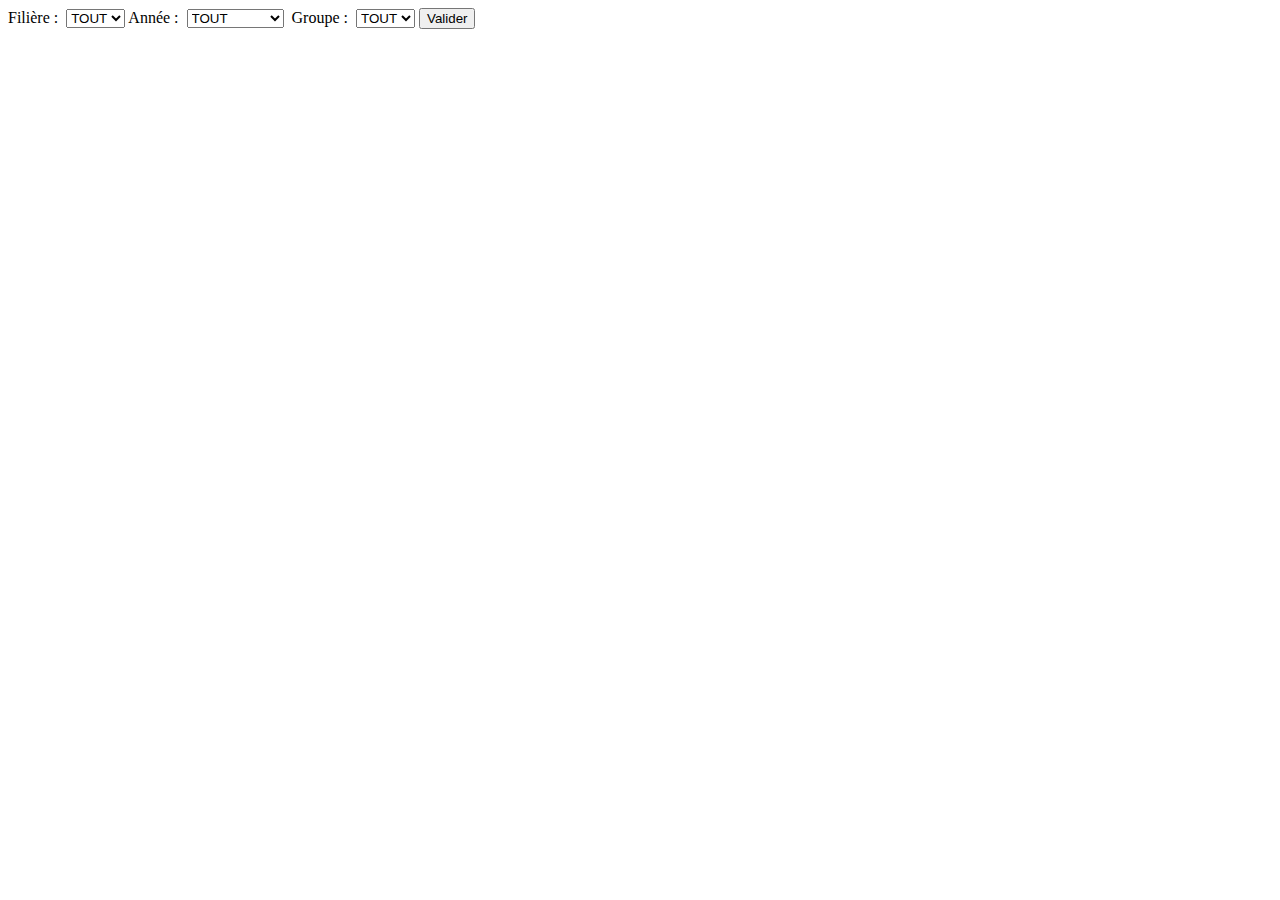
<file: trunk/docs/specs_ig/client_leger/filtres.html>
<!DOCTYPE html PUBLIC "-//W3C//DTD HTML 4.01 Transitional//EN">
<html>
<head>


  
  <meta content="text/html; charset=ISO-8859-1" http-equiv="content-type">

  
  <title>filtres</title>
</head>


<body>


Fili&egrave;re :&nbsp;
<select name="Fili&egrave;re">
<option>TOUT</option>
<option>IR</option>
<option>MFPI</option>
<option>EI</option>
</select>
 Ann&eacute;e :&nbsp;
<select name="Classe">
<option>TOUT</option>
<option>1er ann&eacute;e</option>
<option>2&egrave;me ann&eacute;e</option>
<option>3&egrave;me ann&eacute;e</option>
</select>


&nbsp;Groupe :&nbsp;
<select name="Classe">
<option>TOUT</option>
<option>A</option>
<option>B</option>
</select>


<button value="Valider" name="Valider">Valider</button>
</body>
</html>
</file>
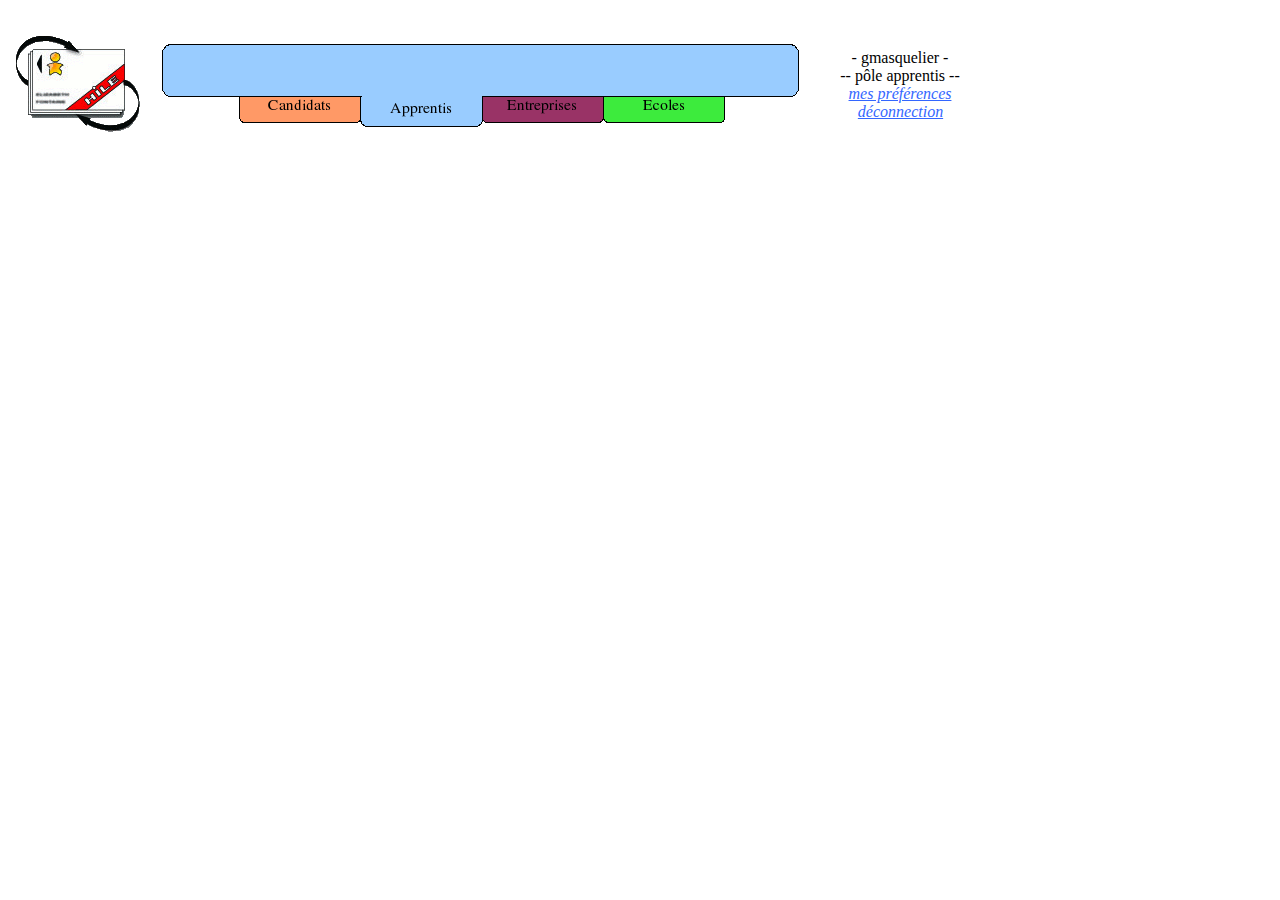
<file: trunk/docs/specs_ig/client_leger/header.html>
<!DOCTYPE html PUBLIC "-//W3C//DTD HTML 4.01 Transitional//EN">
<html>
<head>


  
  <meta content="text/html; charset=ISO-8859-1" http-equiv="content-type">

  
  <title>header</title>
</head>


<body>


<span style="font-style: italic; text-decoration: underline; color: rgb(51, 102, 255);"></span><br>


<table style="text-align: left; width: 989px; height: 118px;" border="0" cellpadding="2" cellspacing="2">


  <tbody>


    <tr>


      <td style="width: 142px;"><img style="width: 135px; height: 106px;" alt="logo" src="logo.png"></td>


      <td style="width: 550px;"><img style="width: 642px; height: 88px;" alt="ent&ecirc;te" src="header.png"></td>


      <td>
      
      <div style="text-align: center; margin-top: 0px; margin-left: 0px; width: 184px; height: 54px;">-
gmasquelier -<br>


-- p&ocirc;le apprentis --<br>


      <span style="font-style: italic; text-decoration: underline; color: rgb(51, 102, 255);">mes&nbsp;pr&eacute;f&eacute;rences</span><br>


      </div>


      
      <div style="text-align: center;"><span style="font-style: italic; text-decoration: underline; color: rgb(51, 102, 255);">d&eacute;connection</span></div>


      </td>


    </tr>


  
  </tbody>
</table>


<br>


</body>
</html>
</file>
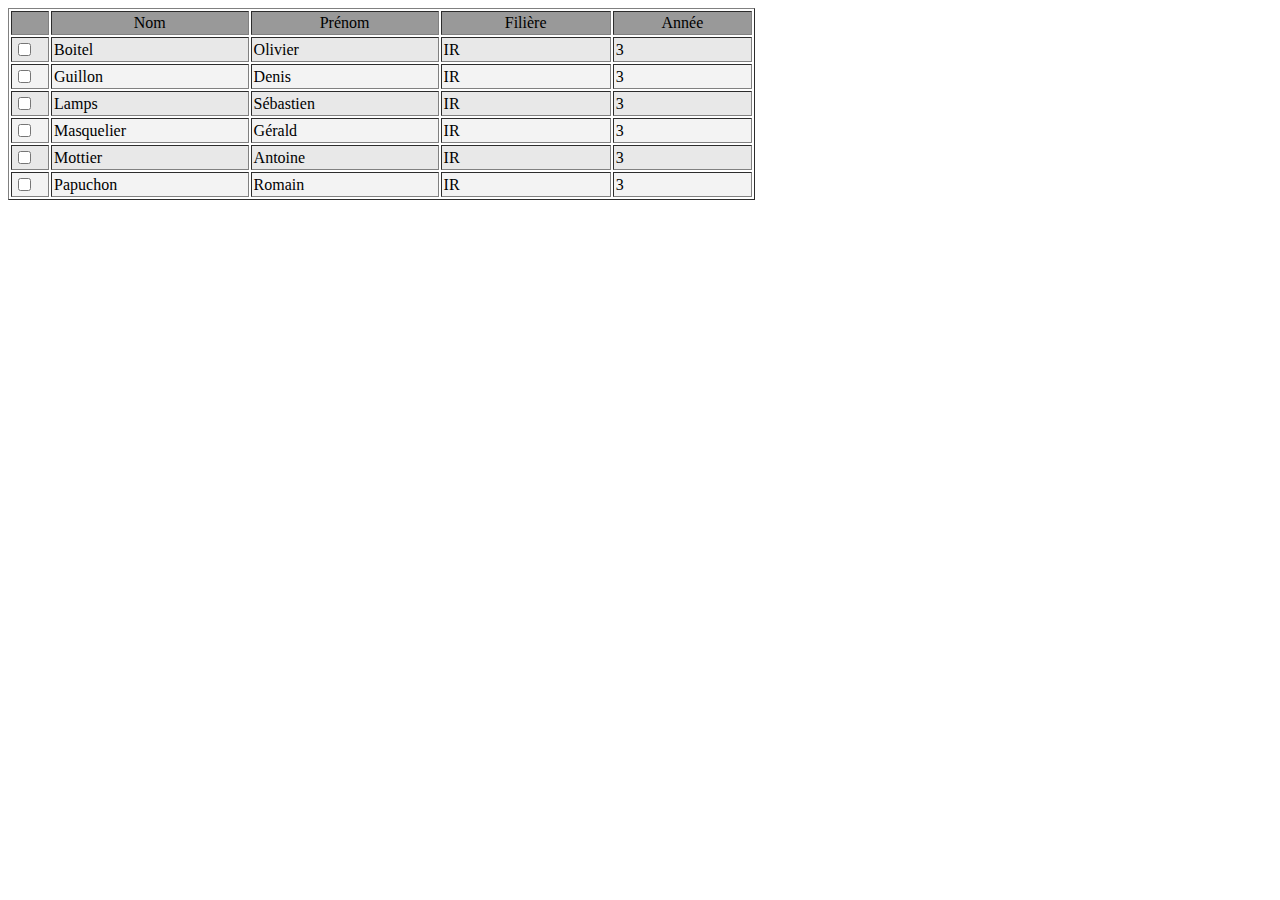
<file: trunk/docs/specs_ig/client_leger/liste.html>
<!DOCTYPE html PUBLIC "-//W3C//DTD HTML 4.01 Transitional//EN">
<html>
<head>

  <meta http-equiv="content-type" content="text/html; charset=ISO-8859-1">
  <title>liste</title>


</head>


<body>

<table style="text-align: left; width: 747px;" border="1" cellpadding="2" cellspacing="2">

  <tbody>

    <tr>

      <td style="width: 26px; background-color: rgb(153, 153, 153);"></td>

      <td style="text-align: center; background-color: rgb(153, 153, 153); width: 160px;">Nom</td>

      <td style="text-align: center; background-color: rgb(153, 153, 153); width: 152px;">Pr&eacute;nom</td>

      <td style="text-align: center; background-color: rgb(153, 153, 153); width: 137px;">Fili&egrave;re</td>

      <td style="text-align: center; background-color: rgb(153, 153, 153); width: 111px;">Ann&eacute;e</td>

    </tr>

    <tr>

      <td style="background-color: rgb(232, 232, 232); width: 26px;"><input name="test" value="test" type="checkbox"></td>

      <td style="background-color: rgb(232, 232, 232); width: 160px;">Boitel</td>

      <td style="background-color: rgb(232, 232, 232); width: 152px;">Olivier</td>

      <td style="background-color: rgb(232, 232, 232); width: 137px;">IR</td>

      <td style="background-color: rgb(232, 232, 232); width: 111px;">3</td>

    </tr>

    <tr>

      <td style="background-color: rgb(243, 243, 243); width: 26px;"><input name="test" value="test" type="checkbox"></td>

      <td style="background-color: rgb(243, 243, 243); width: 160px;">Guillon</td>

      <td style="background-color: rgb(243, 243, 243); width: 152px;">Denis</td>

      <td style="background-color: rgb(243, 243, 243); width: 137px;">IR</td>

      <td style="background-color: rgb(243, 243, 243); width: 111px;">3</td>

    </tr>

    <tr>

      <td style="background-color: rgb(232, 232, 232); width: 26px;"><input name="test" value="test" type="checkbox"></td>

      <td style="background-color: rgb(232, 232, 232); width: 160px;">Lamps</td>

      <td style="background-color: rgb(232, 232, 232); width: 152px;">S&eacute;bastien</td>

      <td style="background-color: rgb(232, 232, 232); width: 137px;">IR</td>

      <td style="background-color: rgb(232, 232, 232); width: 111px;">3</td>

    </tr>

    <tr>

      <td style="background-color: rgb(243, 243, 243); width: 26px;"><input name="test" value="test" type="checkbox"></td>

      <td style="background-color: rgb(243, 243, 243); width: 160px;">Masquelier</td>

      <td style="background-color: rgb(243, 243, 243); width: 152px;">G&eacute;rald</td>

      <td style="background-color: rgb(243, 243, 243); width: 137px;">IR</td>

      <td style="background-color: rgb(243, 243, 243); width: 111px;">3</td>

    </tr>

    <tr>

      <td style="background-color: rgb(232, 232, 232); width: 26px;"><input name="test" value="test" type="checkbox"></td>

      <td style="background-color: rgb(232, 232, 232); width: 160px;">Mottier</td>

      <td style="background-color: rgb(232, 232, 232); width: 152px;">Antoine</td>

      <td style="background-color: rgb(232, 232, 232); width: 137px;">IR</td>

      <td style="background-color: rgb(232, 232, 232); width: 111px;">3</td>

    </tr>

    <tr>

      <td style="background-color: rgb(243, 243, 243); width: 26px;"><input name="test" value="test" type="checkbox"></td>

      <td style="background-color: rgb(243, 243, 243); width: 160px;">Papuchon</td>

      <td style="background-color: rgb(243, 243, 243); width: 152px;">Romain</td>

      <td style="background-color: rgb(243, 243, 243); width: 137px;">IR</td>

      <td style="background-color: rgb(243, 243, 243); width: 111px;">3</td>

    </tr>

  </tbody>
</table>

<br>

</body>
</html>
</file>
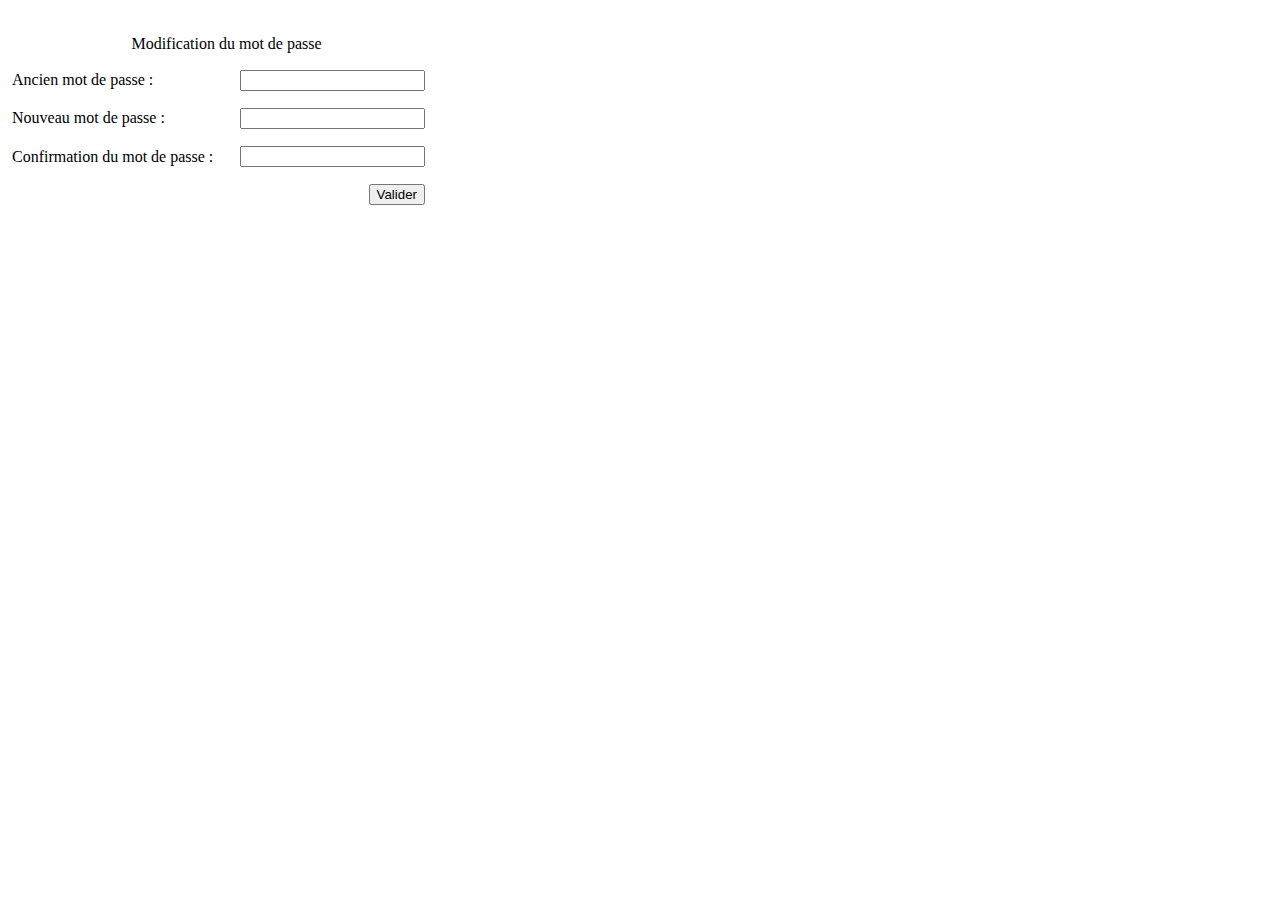
<file: trunk/docs/specs_ig/client_leger/mot_de_passe.html>
<!DOCTYPE html PUBLIC "-//W3C//DTD HTML 4.01 Transitional//EN">
<html>
<head>

  <meta http-equiv="content-type" content="text/html; charset=ISO-8859-1">
  <title>ouverture_session</title>


</head>


<body>

<br>

<table style="text-align: left; margin-left: 0px; width: 421px; height: 189px;" border="0" cellpadding="2" cellspacing="2">

  <tbody>

    <tr>

      <td colspan="2" rowspan="1" style="text-align: center; font-family: Utopia; width: 153px;">&nbsp;&nbsp;&nbsp;
Modification du mot de passe</td>

    </tr>

    <tr>

      <td style="width: 248px;"><span style="font-family: Utopia;">Ancien mot de passe : &nbsp;</span><br>

      <span style="font-family: Utopia;"></span></td>

      <td style="width: 153px;"><span style="font-family: Utopia;"><input name="identifiant"></span></td>

    </tr>

    <tr>

      <td style="width: 248px;"><span style="font-family: Utopia;">Nouveau mot de
passe :&nbsp; </span></td>

      <td style="width: 153px;"><span style="font-family: Utopia;"></span>
      <div style="text-align: right;"><span style="font-family: Utopia;">
      <div style="text-align: right; width: 108px;">
      <div style="text-align: right; width: 69px;"><span style="font-family: Utopia;"><input name="mdp"></span></div>

      <span style="font-family: Utopia;"> </span></div>

      </span></div>

      <span style="font-family: Utopia;"> </span></td>

    </tr>

    <tr>

      <td style="width: 248px;"><span style="font-family: Utopia;">Confirmation du mot de
passe :</span></td>

      <td style="width: 153px;"><span style="font-family: Utopia;">
      <div style="text-align: right; width: 69px;"><span style="font-family: Utopia;"><input name="mdp"></span></div>

      </span></td>

    </tr>

    <tr align="right">

      <td style="width: 153px;" colspan="2" rowspan="1"><span style="font-family: Utopia;">
      <div style="text-align: right; width: 69px;"><span style="font-family: Utopia;"><button value="Valider" name="Valider">Valider</button></span></div>

      </span> </td>

    </tr>

  </tbody>
</table>

<br>

<br>

<br>

<br>

<br>

<br>

</body>
</html>
</file>
